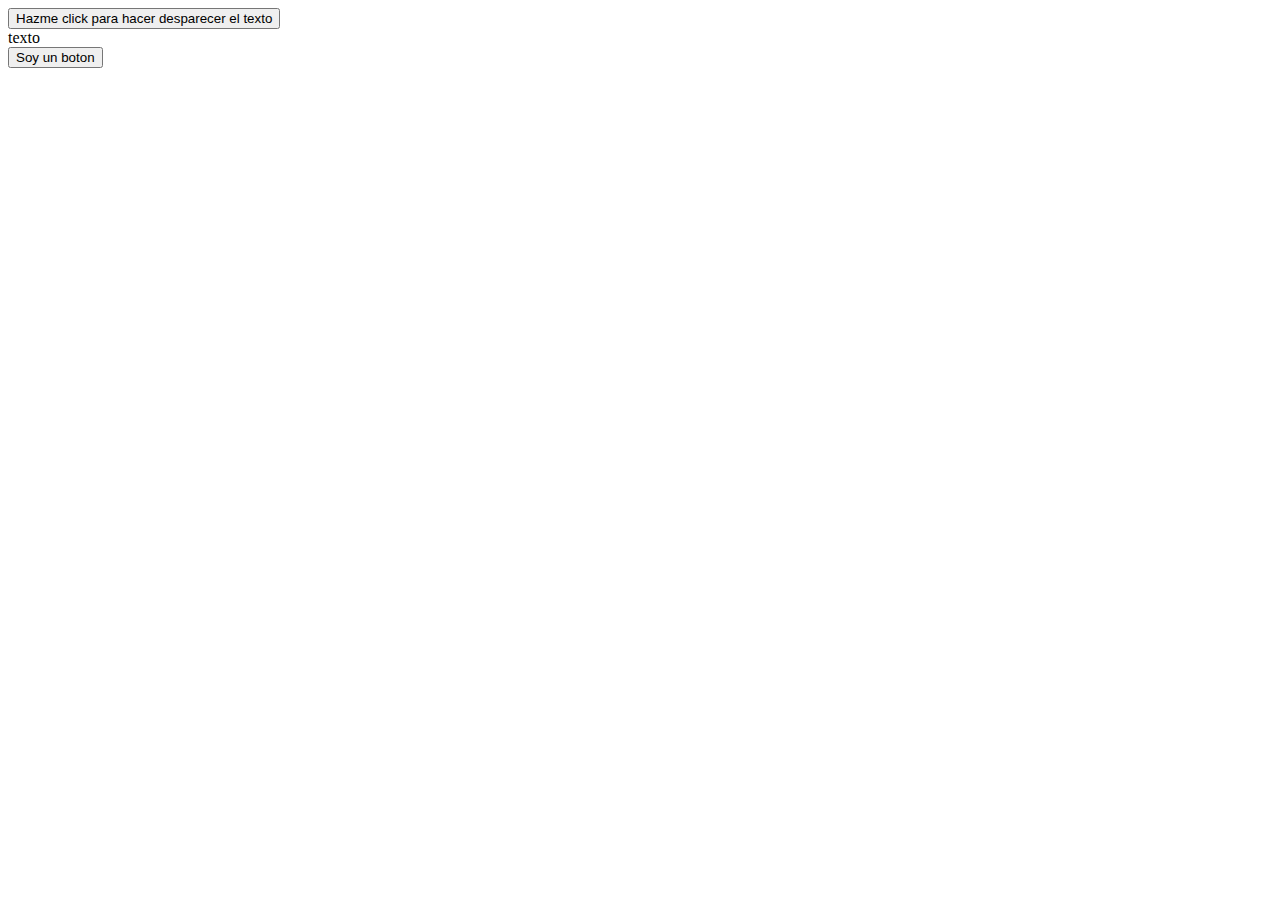
<file: ejer/index.html>
<!DOCTYPE html>
<html lang="en">
<head>
    <meta charset="UTF-8">
    <meta http-equiv="X-UA-Compatible" content="IE=edge">
    <meta name="viewport" content="width=device-width, initial-scale=1.0">
    <title>Document</title>
</head>
<body>
    <input id="hider" type="button" value="Hazme click para hacer desparecer el texto">
    <div id="text">texto</div>
    <script src="main.js"></script>
    <input id="borrar" type="button" value="Soy un boton">
</body>
</html>
</file>
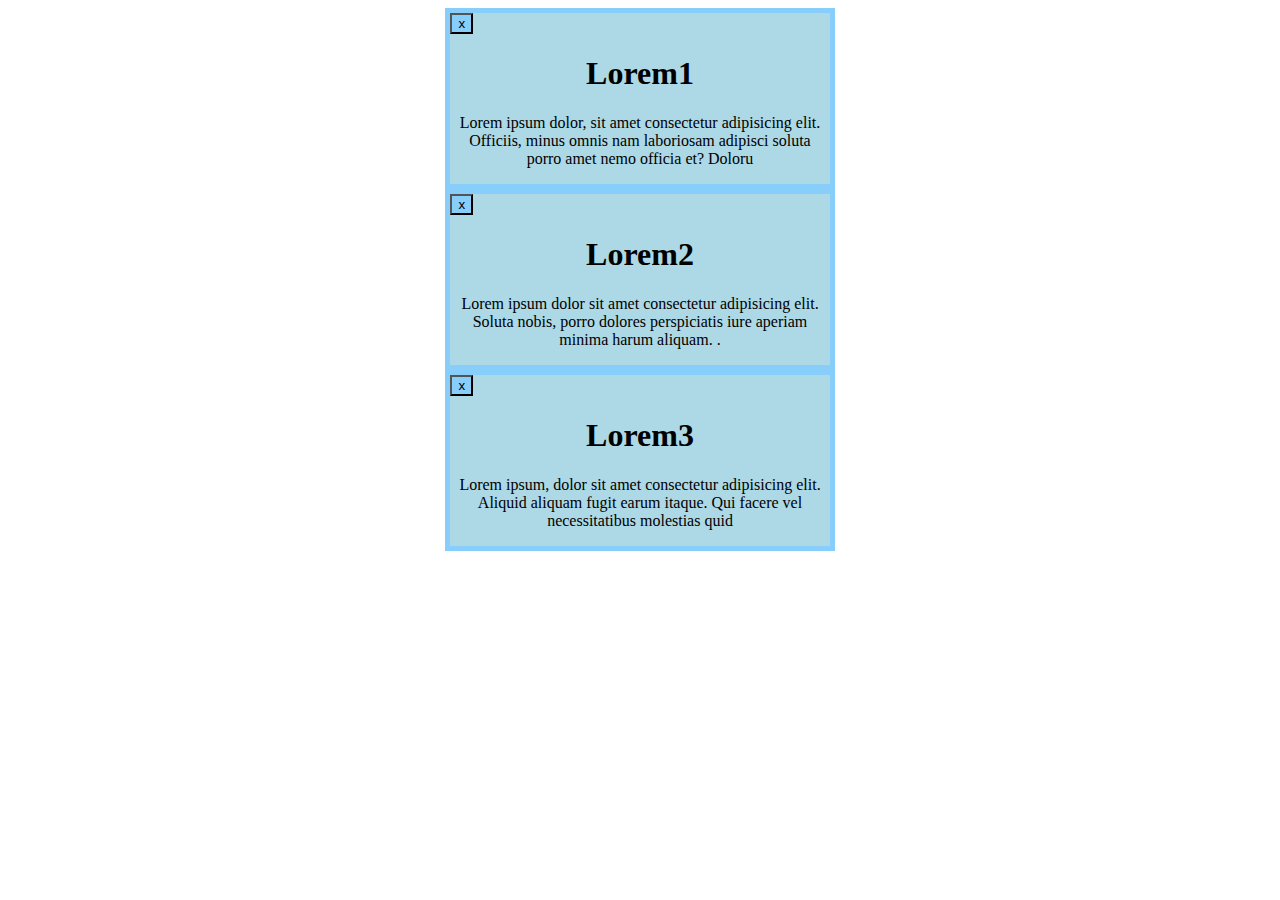
<file: ejerciciobotondecierre/index.html>
<!DOCTYPE html>
<html lang="en">

<head>
    <meta charset="UTF-8">
    <meta http-equiv="X-UA-Compatible" content="IE=edge">
    <meta name="viewport" content="width=device-width, initial-scale=1.0">
    <link rel="stylesheet" href="assets/style.css">
    <title>Document</title>
</head>

<body>
    <div id="container">
        <div id="lorem1">
            <input id="removeClick1" type="button" value="x">
            <h1 class="h1">Lorem1</h1>
            <p class="h1">Lorem ipsum dolor, sit amet consectetur adipisicing elit. Officiis, minus omnis nam laboriosam
                adipisci
                soluta porro amet nemo officia et? Doloru</p>
        </div>
        <div id="lorem2">
            <input id="removeClick2" type="button" value="x">
            <h1>Lorem2</h1>
            <p>Lorem ipsum dolor sit amet consectetur adipisicing elit. Soluta nobis, porro dolores perspiciatis iure
                aperiam minima harum aliquam. .</p>
        </div>
        <div id="lorem3">
            <input id="removeClick3" type="button" value="x">
            <h1>Lorem3</h1>
            <p>Lorem ipsum, dolor sit amet consectetur adipisicing elit. Aliquid aliquam fugit earum itaque. Qui facere
                vel
                necessitatibus molestias quid</p>
        </div>
    </div>


    <script src="main.js"></script>
</body>

</html>
</file>
<file: ejerciciobotondecierre/assets/style.css>
#container{
    display: flex;
    flex-direction: column;
    justify-content: center;
    text-align: center;
    align-content: center;
    align-items: center;
}
#lorem1,#lorem2,#lorem3{
    border: solid lightskyblue 5px;
    background-color: lightblue;
    width: 30%;
}
#removeClick1, #removeClick2, #removeClick3{
    background-color: lightskyblue;
    display: flex;
    justify-content:flex-end;
}
</file>
